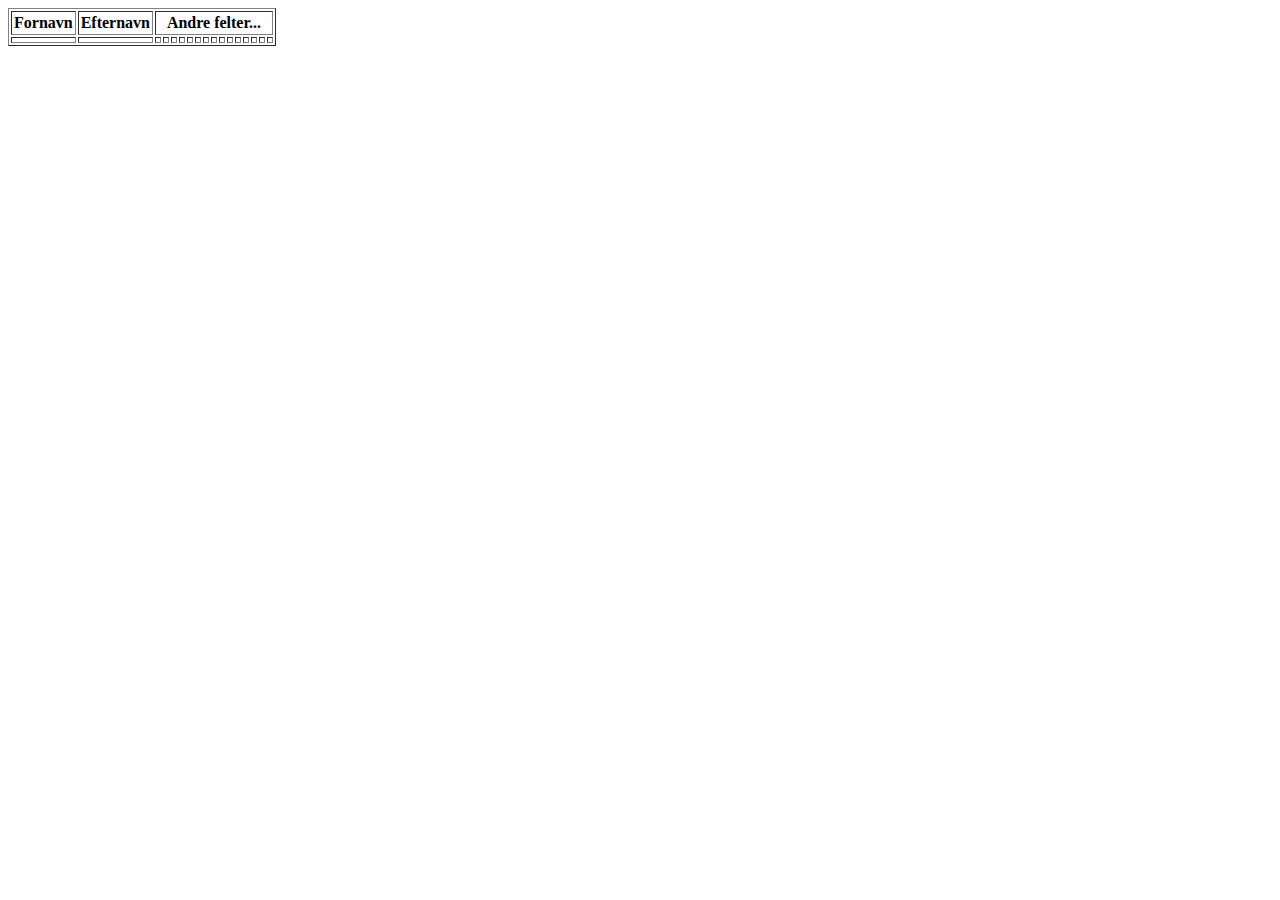
<file: src/main/resources/templates/crmforside.html>
<!DOCTYPE html>
<html lang="en" xmlns:th="http://www.w3.org/1999/xhtml">
<head th:replace="fragments/template :: Head (pageTitle=${'Alle kontakter'})"></head>
<body>
<nav th:replace="fragments/template :: Topmenu (activeMenuItem=${'index'})"></nav>

<table cellspacing="2" cellpadding="2" border="1">
    <thead>
        <tr>
            <th>Fornavn</th>
            <th>Efternavn</th>
            <th colspan="15">Andre felter...</th>
        </tr>
    </thead>
    <tbody>
        <tr class="custviewrow" onclick="redirectSingleView(this)" th:each="contact: ${contacts}" th:id="${contact.Id}">
            <td th:text="${contact.FirstName}" />
            <td th:text="${contact.LastName}" />
            <td th:text="${contact.NickName}" />
            <td th:text="${contact.Email}" />
            <td th:text="${contact.Phone}" />
            <td th:text="${contact.CVR}" />
            <td th:text="${contact.DOB}" />
            <td th:text="${contact.Adress1}" />
            <td th:text="${contact.Adress2}" />
            <td th:text="${contact.City}" />
            <td th:text="${contact.PostalCode}" />
            <td th:text="${contact.Country}" />
            <td th:text="${contact.Website}" />
            <td th:text="${contact.Facebook}" />
            <td th:text="${contact.Trello}" />
            <td th:text="${contact.GitHub}" />
            <td th:text="${contact.Gmail}" />
        </tr>
    </tbody>
</table>

<script type="text/javascript">
    function redirectSingleView(elem) {
        var CustomerID = elem.id;
        window.location.href = "/custview/"+CustomerID;
    }
</script>
</body>
</html>
</file>
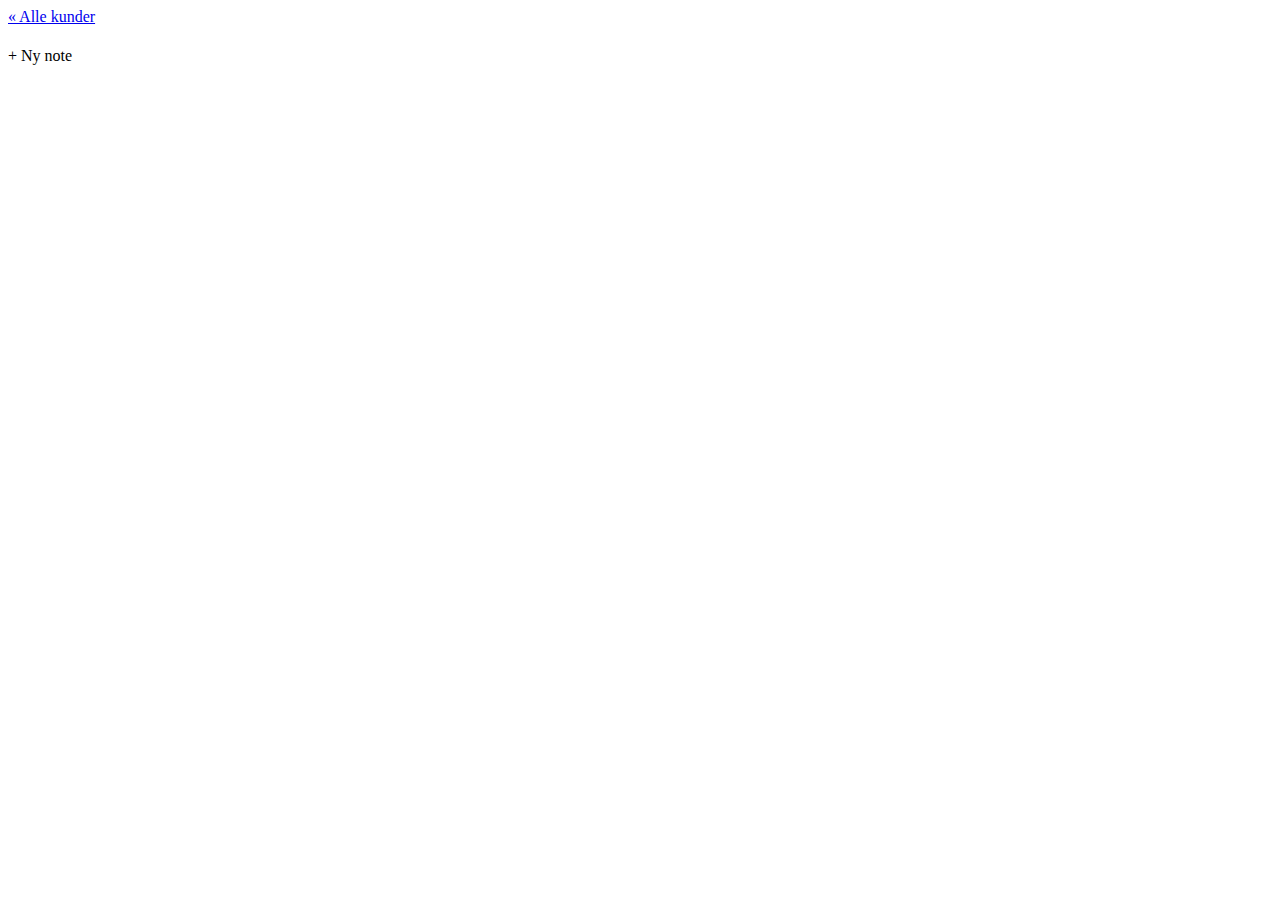
<file: src/main/resources/templates/custsingleview.html>
<!DOCTYPE html>
<html lang="en" xmlns:th="http://www.w3.org/1999/xhtml">
<head th:replace="fragments/template :: Head (pageTitle=${'Kundeside: ' + customer.FirstName + ' ' + customer.LastName})"></head>
<body>
    <nav th:replace="fragments/template :: Topmenu (activeMenuItem=${'custsingle'})"></nav>

    <a href="/" class="btn greyBtn">&laquo; Alle kunder</a>
    <h1 style="clear: both;" th:text="${'Kundeside: ' + customer.FirstName + ' ' + customer.LastName}"></h1>
    <a th:href="${'/newnote/' + customer.Id}" class="btn greyBtn">+ Ny note</a>
    <a th:href="${'/readnotes/' + customer.Id}" class="btn greyBtn" th:text="${'Noter (' + numNotes + ')'}" th:style="${'display: ' + (numNotes > 0 ? 'block' : 'none') + ';'}"></a>
</body>
</html>
</file>
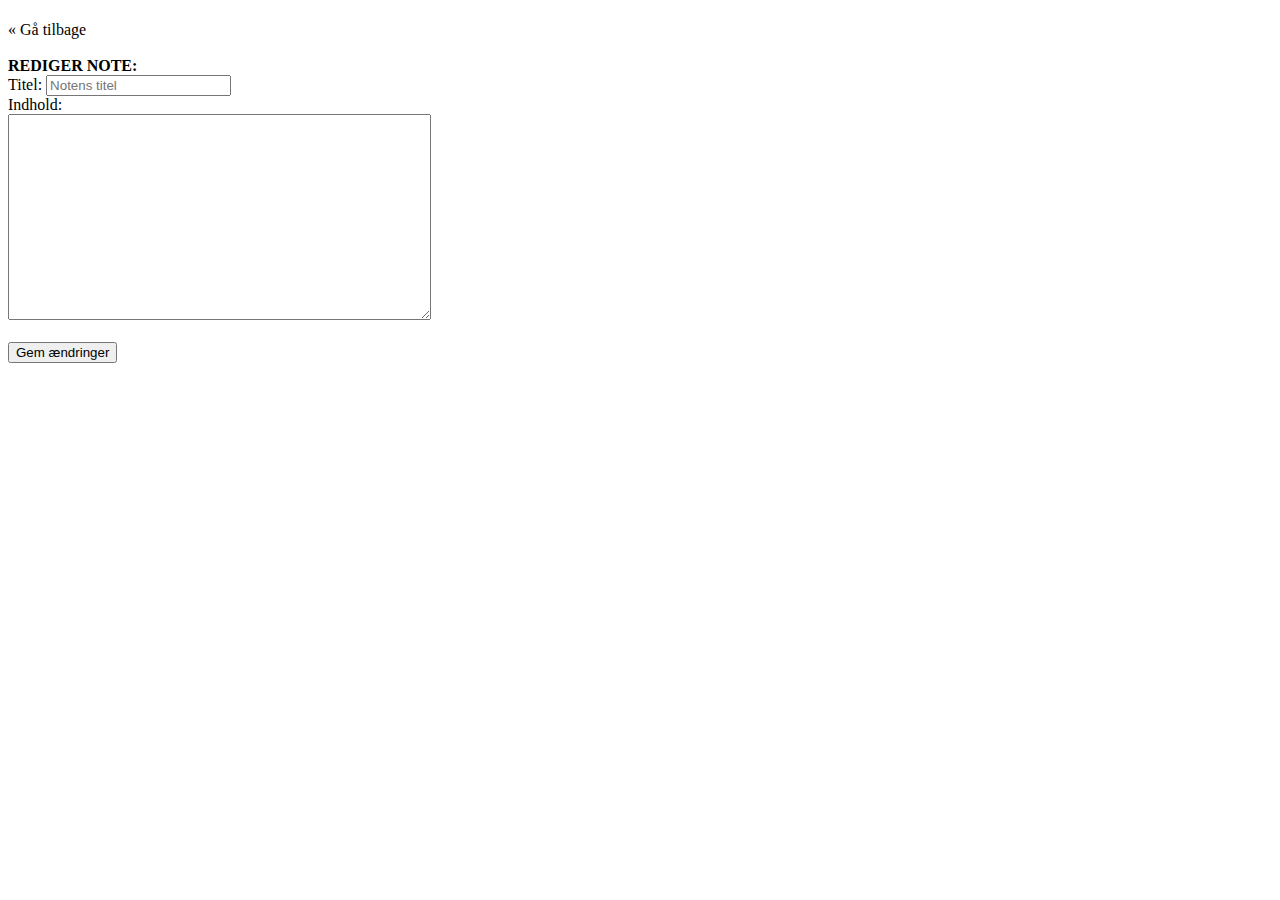
<file: src/main/resources/templates/editnote.html>
<!DOCTYPE html>
<html lang="en" xmlns:th="http://www.w3.org/1999/xhtml">
<head th:replace="fragments/template :: Head (pageTitle=${'Kundeside: ' + customer.FirstName + ' ' + customer.LastName})"></head>
<body>
    <nav th:replace="fragments/template :: Topmenu (activeMenuItem=${'custsingle'})"></nav>

    <h1 th:text="${'Kundeside: ' + customer.FirstName + ' ' + customer.LastName}"></h1>
    <a th:href="${'/readnotes/' + theNote.Note_Customer_fk}" class="btn greyBtn">&laquo; Gå tilbage</a>

    <form th:action="${'/editnote/' + theNote.Note_AL_index}" method="post" style="clear: both;">
        <strong><br>REDIGER NOTE:<br></strong>
        Titel: <input type="text" name="Note_Subject" th:value="${theNote.Note_Subject}" placeholder="Notens titel" /><br>
        Indhold:<br>
        <textarea name="Note_Content" style="width: 33%;height: 200px;" th:text="${theNote.Note_Content}"></textarea>
        <br><br><input type="submit" value="Gem ændringer" />
    </form>
</body>
</html>
</file>
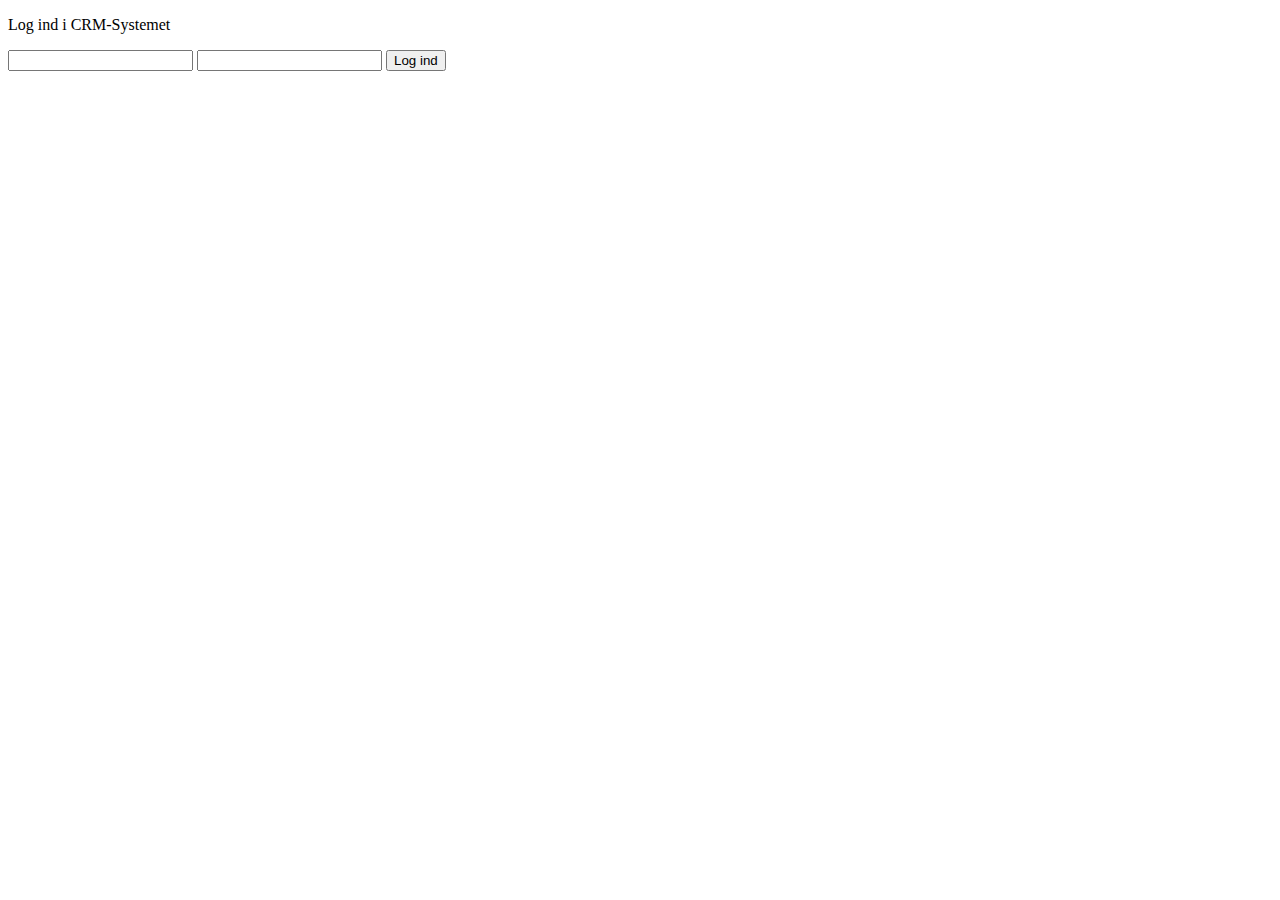
<file: src/main/resources/templates/login.html>
<!DOCTYPE html>
<html lang="en" xmlns:th="http://www.w3.org/1999/xhtml">
<head>
    <meta charset="UTF-8">
    <title>Log ind i CRM</title>
</head>
<body>
<p>Log ind i CRM-Systemet</p>

<form action="/login" method="post">
    <input type="text" name="username">
    <input type="password" name="password">
    <input type="submit" value="Log ind">
    <br>
    <span th:text="${loginError}"></span>
</form>
</body>
</html>
</file>
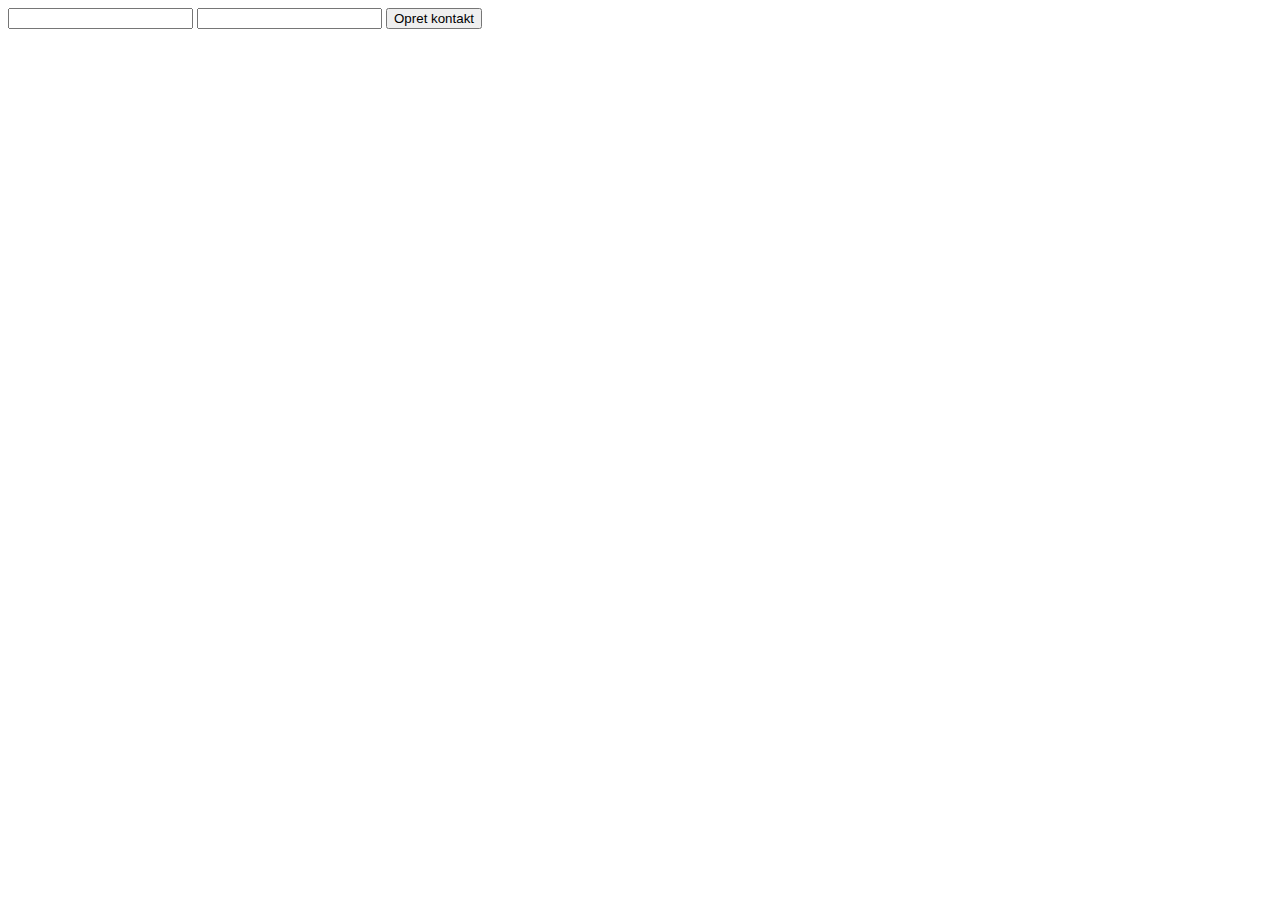
<file: src/main/resources/templates/newcontact.html>
<!DOCTYPE html>
<html lang="en" xmlns:th="http://www.w3.org/1999/xhtml">
<head th:replace="fragments/template :: Head (pageTitle=${'Opret kontakt'})"></head>
<body>
<nav th:replace="fragments/template :: Topmenu (activeMenuItem=${'newcontact'})"></nav>

<form action="/newContact" method="post">
    <input type="text" name="FirstName">
    <input type="text" name="LastName">
    <input type="submit" value="Opret kontakt">
</form>
</body>
</html>
</file>
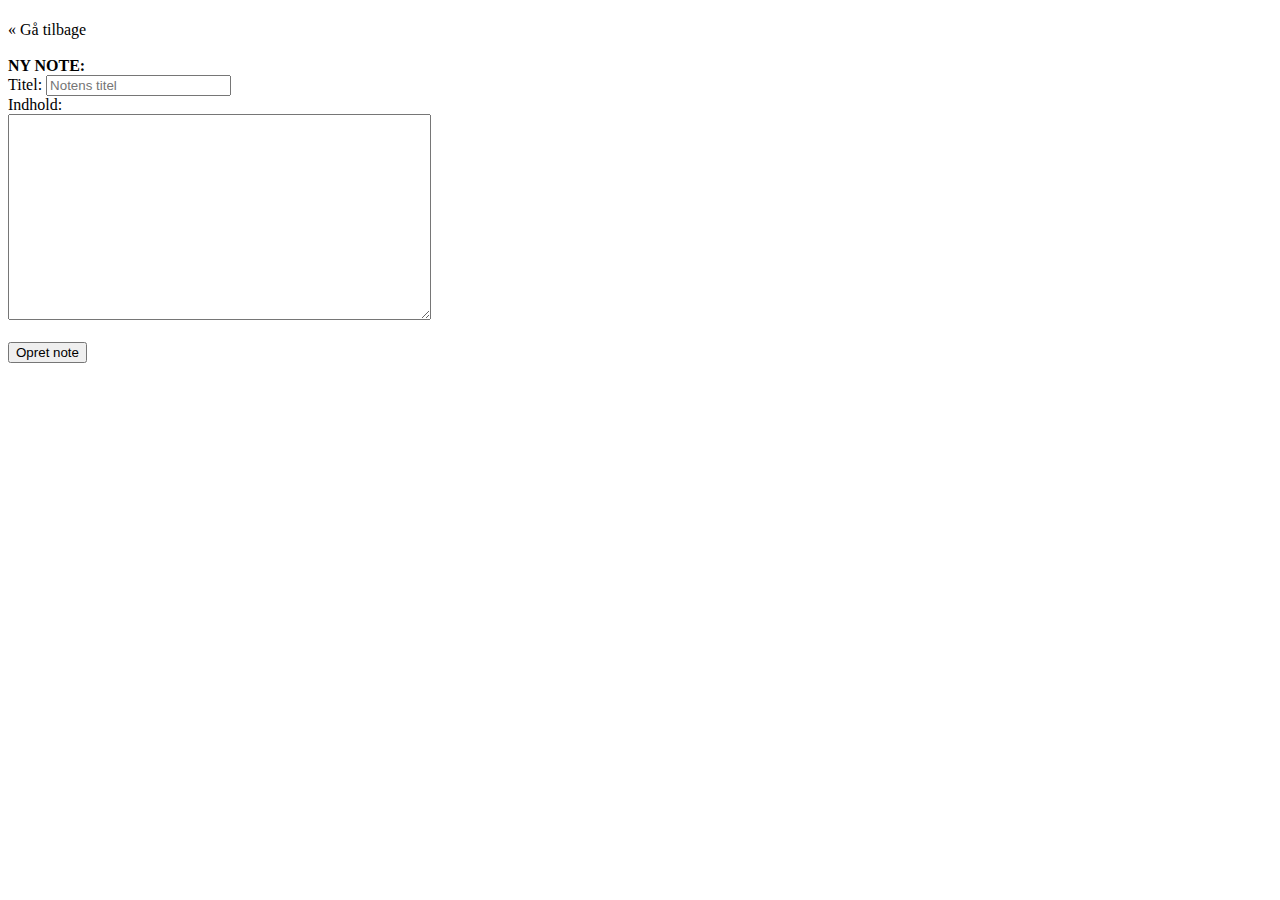
<file: src/main/resources/templates/newnote.html>
<!DOCTYPE html>
<html lang="en" xmlns:th="http://www.w3.org/1999/xhtml">
<head th:replace="fragments/template :: Head (pageTitle=${'Kundeside: ' + customer.FirstName + ' ' + customer.LastName})"></head>
<body>
    <nav th:replace="fragments/template :: Topmenu (activeMenuItem=${'custsingle'})"></nav>

    <h1 th:text="${'Kundeside: ' + customer.FirstName + ' ' + customer.LastName}"></h1>
    <a th:href="${'/custview/' + customer.Id}" class="btn greyBtn">&laquo; Gå tilbage</a>

    <form th:action="${'/newnote/' + customer.Id}" method="post" style="clear: both;">
        <strong><br>NY NOTE:<br></strong>
        Titel: <input type="text" name="Note_Subject" placeholder="Notens titel" /><br>
        Indhold:<br>
        <textarea name="Note_Content" style="width: 33%;height: 200px;"></textarea>
        <br><br><input type="submit" value="Opret note" />
    </form>
</body>
</html>
</file>
